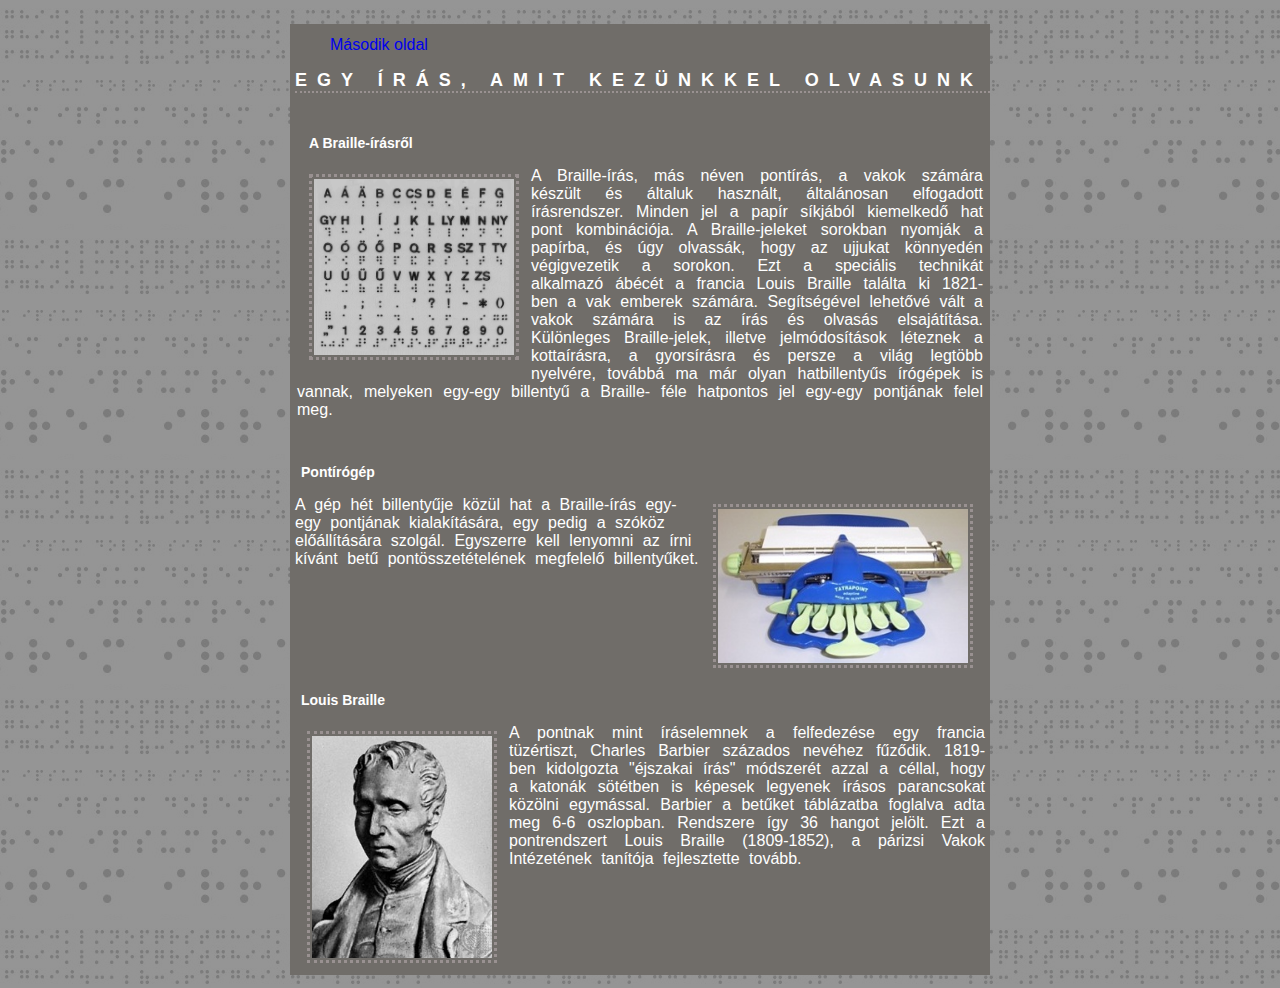
<file: index.html>
<!DOCTYPE html>
<html lang="hu">
<head>
    <meta charset="UTF-8">
    <meta name="description" content="Free Web tutorials">
    <meta name="keywords" content="HTML, CSS, Witcher">
    <meta name="author" content="Boldizsár Gergely">
    <meta name="viewport" content="width=device-width, initial-scale=1.0">
    <title>Boldizsár Gergely</title>
    <link rel="stylesheet" href="stilus.css">
</head>
<body>
    <div class = "tarolo">
        <div class = "cim">
            <ul>
                <li><a href="index2.html">Második oldal</a></li>
            </ul>
            <h1>Egy írás, amit kezünkkel olvasunk</h1><br>
        </div>
        <div class = "braile">
            <h2>A Braille-írásről</h2>
            <img src="kepek/abc.gif" alt="abc">
            <p>A Braille-írás, más néven pontírás, a vakok számára készült és általuk használt, általánosan elfogadott írásrendszer. Minden jel a papír síkjából kiemelkedő hat pont kombinációja. A Braille-jeleket sorokban nyomják a papírba, és úgy olvassák, hogy az ujjukat könnyedén végigvezetik a sorokon. Ezt a speciális technikát alkalmazó ábécét a francia Louis Braille találta ki 1821-ben a vak emberek számára. Segítségével lehetővé vált a vakok számára is az írás és olvasás elsajátítása. Különleges Braille-jelek, illetve jelmódosítások léteznek a kottaírásra, a gyorsírásra és persze a világ legtöbb nyelvére, továbbá ma már olyan hatbillentyűs írógépek is vannak, melyeken egy-egy billentyű a Braille- féle hatpontos jel egy-egy pontjának felel meg.</p>
        </div>
        <br>
        <div class = "pontirogep">
            <h2>Pontírógép</h2>
            <img src="kepek/irogep.jpg" alt="irogep">
            <p>A gép hét billentyűje közül hat a Braille-írás egy-egy pontjának kialakítására, egy pedig a szóköz előállítására szolgál. Egyszerre kell lenyomni az írni kívánt betű pontösszetételének megfelelő billentyűket.</p>
        </div>
        <br>
        <div class = "louis">
            <h2>Louis Braille</h2>
            <img src="kepek/mellkep.jpg" alt="mellkep">
            <p>A pontnak mint íráselemnek a felfedezése egy francia tüzértiszt, Charles Barbier százados nevéhez fűződik. 1819-ben kidolgozta "éjszakai írás" módszerét azzal a céllal, hogy a katonák sötétben is képesek legyenek írásos parancsokat közölni egymással. Barbier a betűket táblázatba foglalva adta meg 6-6 oszlopban. Rendszere így 36 hangot jelölt. Ezt a pontrendszert Louis Braille (1809-1852), a párizsi Vakok Intézetének tanítója fejlesztette tovább. </p><br>
        </div>
    </div>
</body>
</html>
</file>
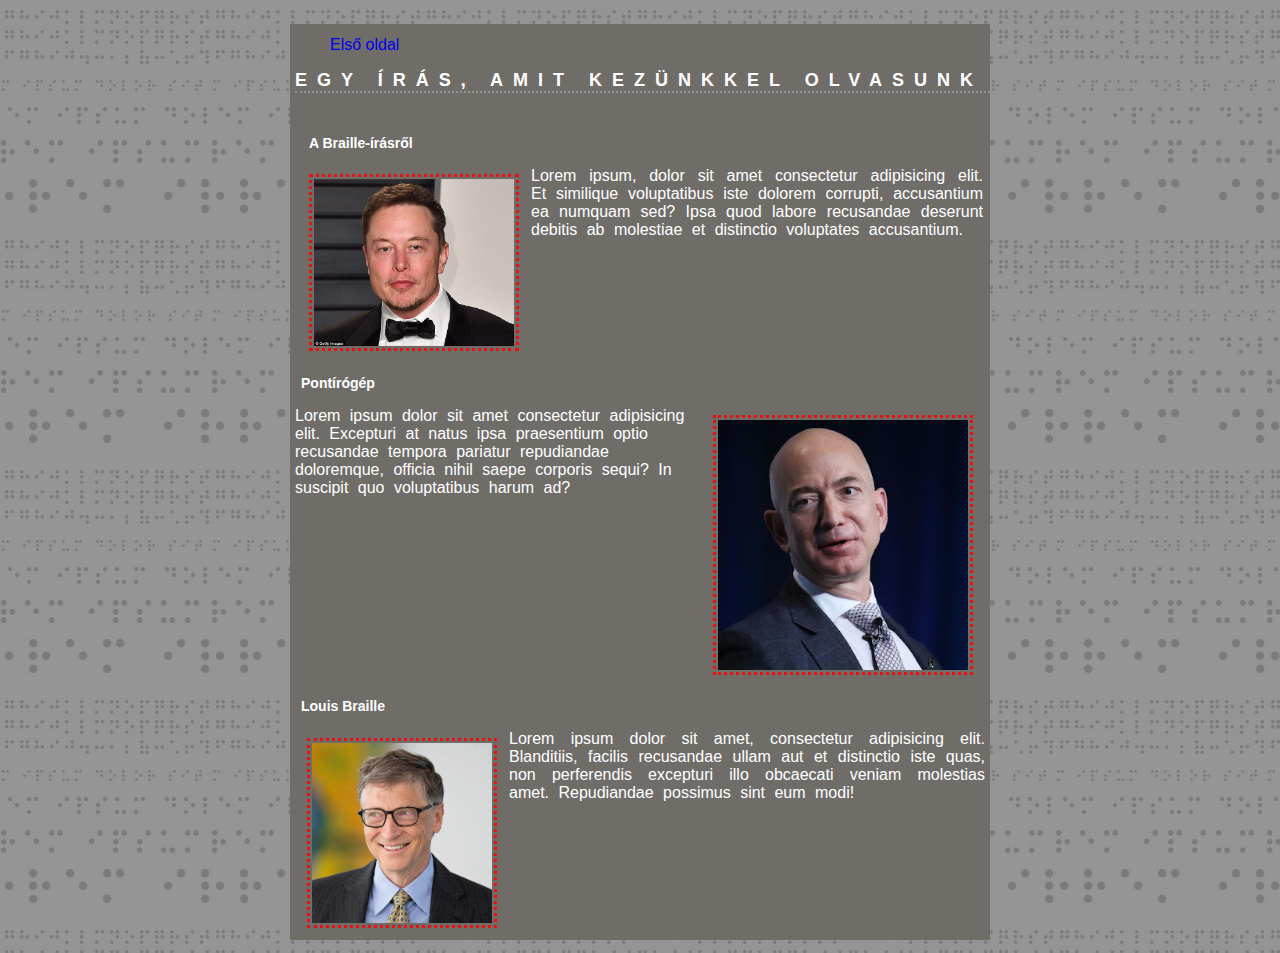
<file: index2.html>
<!DOCTYPE html>
<html lang="hu">
<head>
    <meta charset="UTF-8">
    <meta name="description" content="Free Web tutorials">
    <meta name="keywords" content="HTML, CSS, Witcher">
    <meta name="author" content="Boldizsár Gergely">
    <meta name="viewport" content="width=device-width, initial-scale=1.0">
    <title>Boldizsár Gergely</title>
    <link rel="stylesheet" href="stilus2.css">
</head>
<body>
    <div class = "tarolo">
        <div class = "cim">
            <ul>
                <li><a href="index.html">Első oldal</a></li>
            </ul>
            <h1>Egy írás, amit kezünkkel olvasunk</h1><br>
        </div>
        <div class = "braile">
            <h2>A Braille-írásről</h2>
            <img src="kepek/elon.jpg" alt="elon">
            <p>Lorem ipsum, dolor sit amet consectetur adipisicing elit. Et similique voluptatibus iste dolorem corrupti, accusantium ea numquam sed? Ipsa quod labore recusandae deserunt debitis ab molestiae et distinctio voluptates accusantium.</p>
        </div>
        <br>
        <div class = "pontirogep">
            <h2>Pontírógép</h2>
            <img src="kepek/jeff.jpg" alt="jeff">
            <p>Lorem ipsum dolor sit amet consectetur adipisicing elit. Excepturi at natus ipsa praesentium optio recusandae tempora pariatur repudiandae doloremque, officia nihil saepe corporis sequi? In suscipit quo voluptatibus harum ad?</p>
        </div>
        <br>
        <div class = "louis">
            <h2>Louis Braille</h2>
            <img src="kepek/gates.gif" alt="gates">
            <p>Lorem ipsum dolor sit amet, consectetur adipisicing elit. Blanditiis, facilis recusandae ullam aut et distinctio iste quas, non perferendis excepturi illo obcaecati veniam molestias amet. Repudiandae possimus sint eum modi!</p><br>
        </div>
    </div>
</body>
</html>
</file>
<file: stilus.css>
html {
    font-family: Arial, Helvetica, sans-serif;
}
body {
    background-image: url("hatterem3.jpg");
    align-content: center;
}
.tarolo {
    background-color: rgb(112, 109, 105);
    width: 75%;
	max-width:700px;
    height: 100%;
    margin: 0 auto;
    padding: 0;
}
h1 {
    color: white;
    text-align: left;
    border-bottom: 2px dotted rgb(153, 145, 145);
    letter-spacing: 10px;
    font-size: 18px;
    text-transform: uppercase;
    margin-left: 5px;
    font-weight: bold;
}
h2 {
    color: white;
    font-weight: bold;
}
p {
    color:white;
    word-spacing: 5px
}
img {
    padding: 2px;
}
.braile {
    margin: 7px;
}
.braile img {
    width: 200px;
    height: auto;
    border-style: dotted;
    margin: 12px;
    border-color: rgb(153, 145, 145);
    float: left;
}
.braile h2 {
    margin-left: 12px;
    font-size: 14px;
}
.braile p {
    text-align: justify;
}
.pontirogep {
    margin: 5px;
}
.pontirogep img {
    width: 250px;
    height: auto;
    border-style: dotted;
    margin: 12px;
    border-color: rgb(153, 145, 145);
    float: right;
}
.pontirogep h2 {
    margin-left: 6px;
    font-size: 14px;
}
.pontierogep p {
    text-align: justify;
}
.louis {
    margin: 5px;
}
.louis img{
    width: 180px;
    height: auto;
    border-style: dotted;
    margin: 12px;
    border-color: rgb(153, 145, 145);
    float: left;
    max-width: 100%;
    max-height: 100%;
}
.louis h2 {
    margin-left: 6px;
    font-size: 14px;
}
.louis p {
    text-align: justify;
}
br {
    clear: both;
}
a:hover {
    color: orangered;
    background-color: aqua;
}
ul {
    list-style: none;
}
.louis {
    margin: 5px;
}
li {
    padding-top: 12px;
}
a {
    text-decoration: none;
}
</file>
<file: stilus2.css>
html {
    font-family: Arial, Helvetica, sans-serif;
}
body {
    background-image: url("hatterem3.jpg");
    align-content: center;
}
.tarolo {
    background-color: rgb(112, 109, 105);
    width: 75%;
	max-width:700px;
    margin:auto
}
h1 {
    color: white;
    text-align: left;
    border-bottom: 2px dotted rgb(153, 145, 145);
    letter-spacing: 10px;
    font-size: 18px;
    text-transform: uppercase;
    margin-left: 5px;
    font-weight: bold;
}
h2 {
    color: white;
    font-weight: bold;
}
p {
    color:white;
    word-spacing: 5px
}
img {
    padding: 2px;
}
.braile {
    margin: 7px;
}
.braile img {
    width: 200px;
    height: auto;
    border-style: dotted;
    margin: 12px;
    border-color: rgb(233, 17, 17);
    float: left;
}
.braile h2 {
    margin-left: 12px;
    font-size: 14px;
}
.braile p {
    text-align: justify;
}
.pontirogep {
    margin: 5px;
}
.pontirogep img {
    width: 250px;
    height: auto;
    border-style: dotted;
    margin: 12px;
    border-color: rgb(233, 17, 17);
    float: right;
}
.pontirogep h2 {
    margin-left: 6px;
    font-size: 14px;
}
.pontierogep p {
    text-align: justify;
}
.louis {
    margin: 5px;
}
.louis img{
    width: 180px;
    height: auto;
    border-style: dotted;
    margin: 12px;
    border-color: rgb(233, 17, 17);
    float: left;
}
.louis h2 {
    margin-left: 6px;
    font-size: 14px;
}
.louis p {
    text-align: justify;
}
br {
    clear: both;
}
a:hover {
    color: orangered;
    background-color: aqua;
}
ul {
    list-style: none;
}
li {
    padding-top: 12px;
}
a {
    text-decoration: none;
}
</file>
